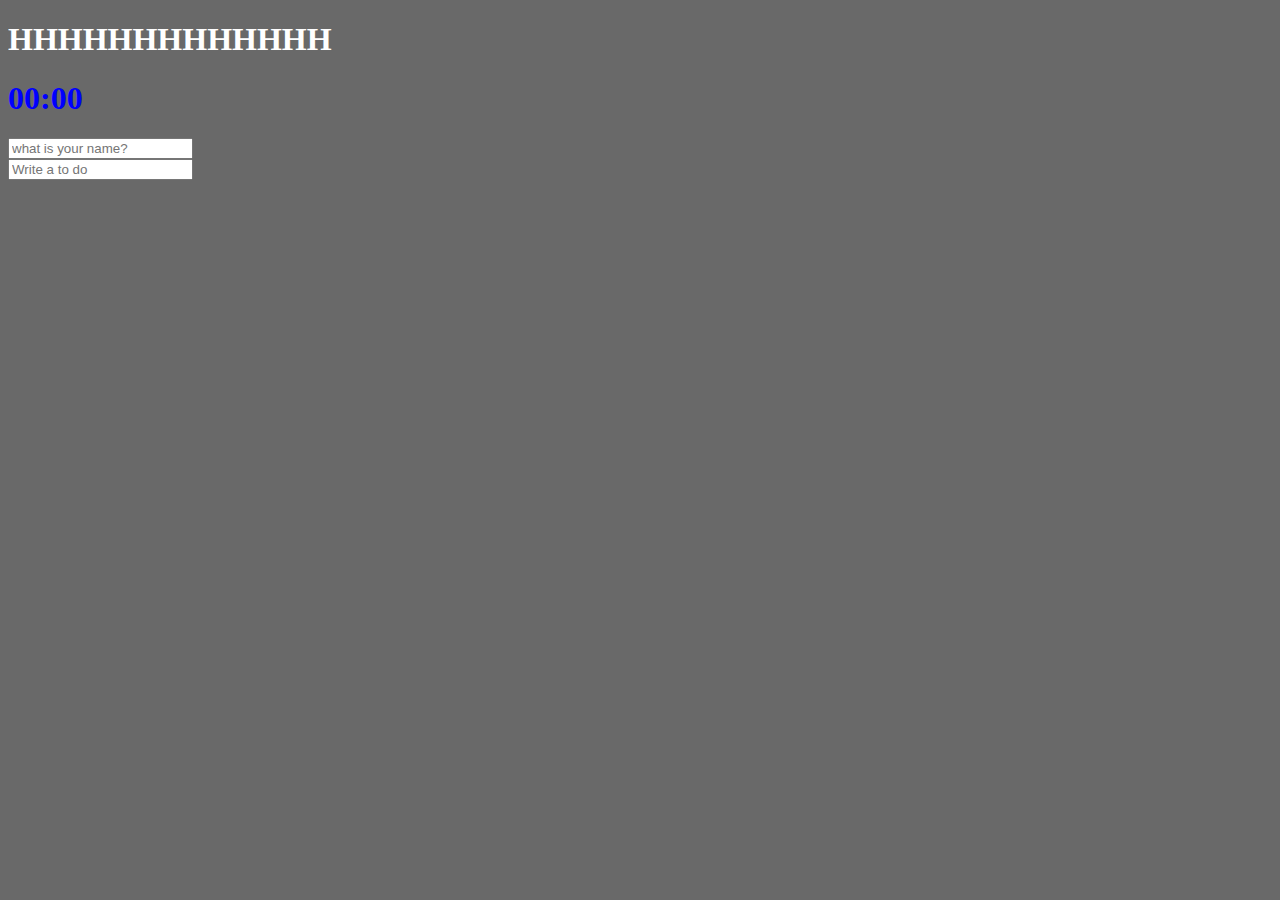
<file: index.html>
<!DOCTYPE html>
<html>
  <head>
    <title>
    </title>
    <!-- <meta charset="utf-8"/> -->
    <link rel="stylesheet" href="index.css">
  </head>
  <body>
    <h1 id = "title">
      this works!
    </h1>
    <div class="js-clock">
    <h1>00:00</h1>

    </div>
    <form class="js-form form">
    <input type="text" placeholder="what is your name?" />
    </form>
    <h4 class="js-greetings greetings"></h4>
    <form class="js-toDoForm">
      <input type="text" placeholder="Write a to do"/>
    </form>
    <ul class="js-toDoList"></ul>
    <span class="js-weather"></span>
  </body>

  <script src="index.js"></script>
  <script src="clock.js"></script>
  <script src="greeting.js"></script>
  <script src="todo.js"></script>
  <script src="bg.js"></script>
  <script src="weather.js"></script>
</html>
<!--html 팁 
    1. alt + b 인터넷으로 열기
    2. ul>li*3 쓰고 탭이나 엔터
<ul>
    <li></li>
    <li></li>
    <li></li>
</ul>
-->
</file>
<file: index.css>
body{
    background-color :dimgray;
  }
  h1{
    color :blue
  }
  .clicked {
    color :chocolate
  }
  .form,
  .greetings {
    display: none;
  }

  .showing{
    display : block;
  }
  span{
    color: forestgreen;
  }


  @keyframes fadeIn{
    from{
      opacity : 0;
    }
    to {
      opacity: 1;
    }
  }

  .bgImage{
    position : absolute;
    top:0;
    left:0;
    width:100%;
    height:100%;
    z-index:-1;
    animation : fadeIn .5s linear;
  }
</file>
